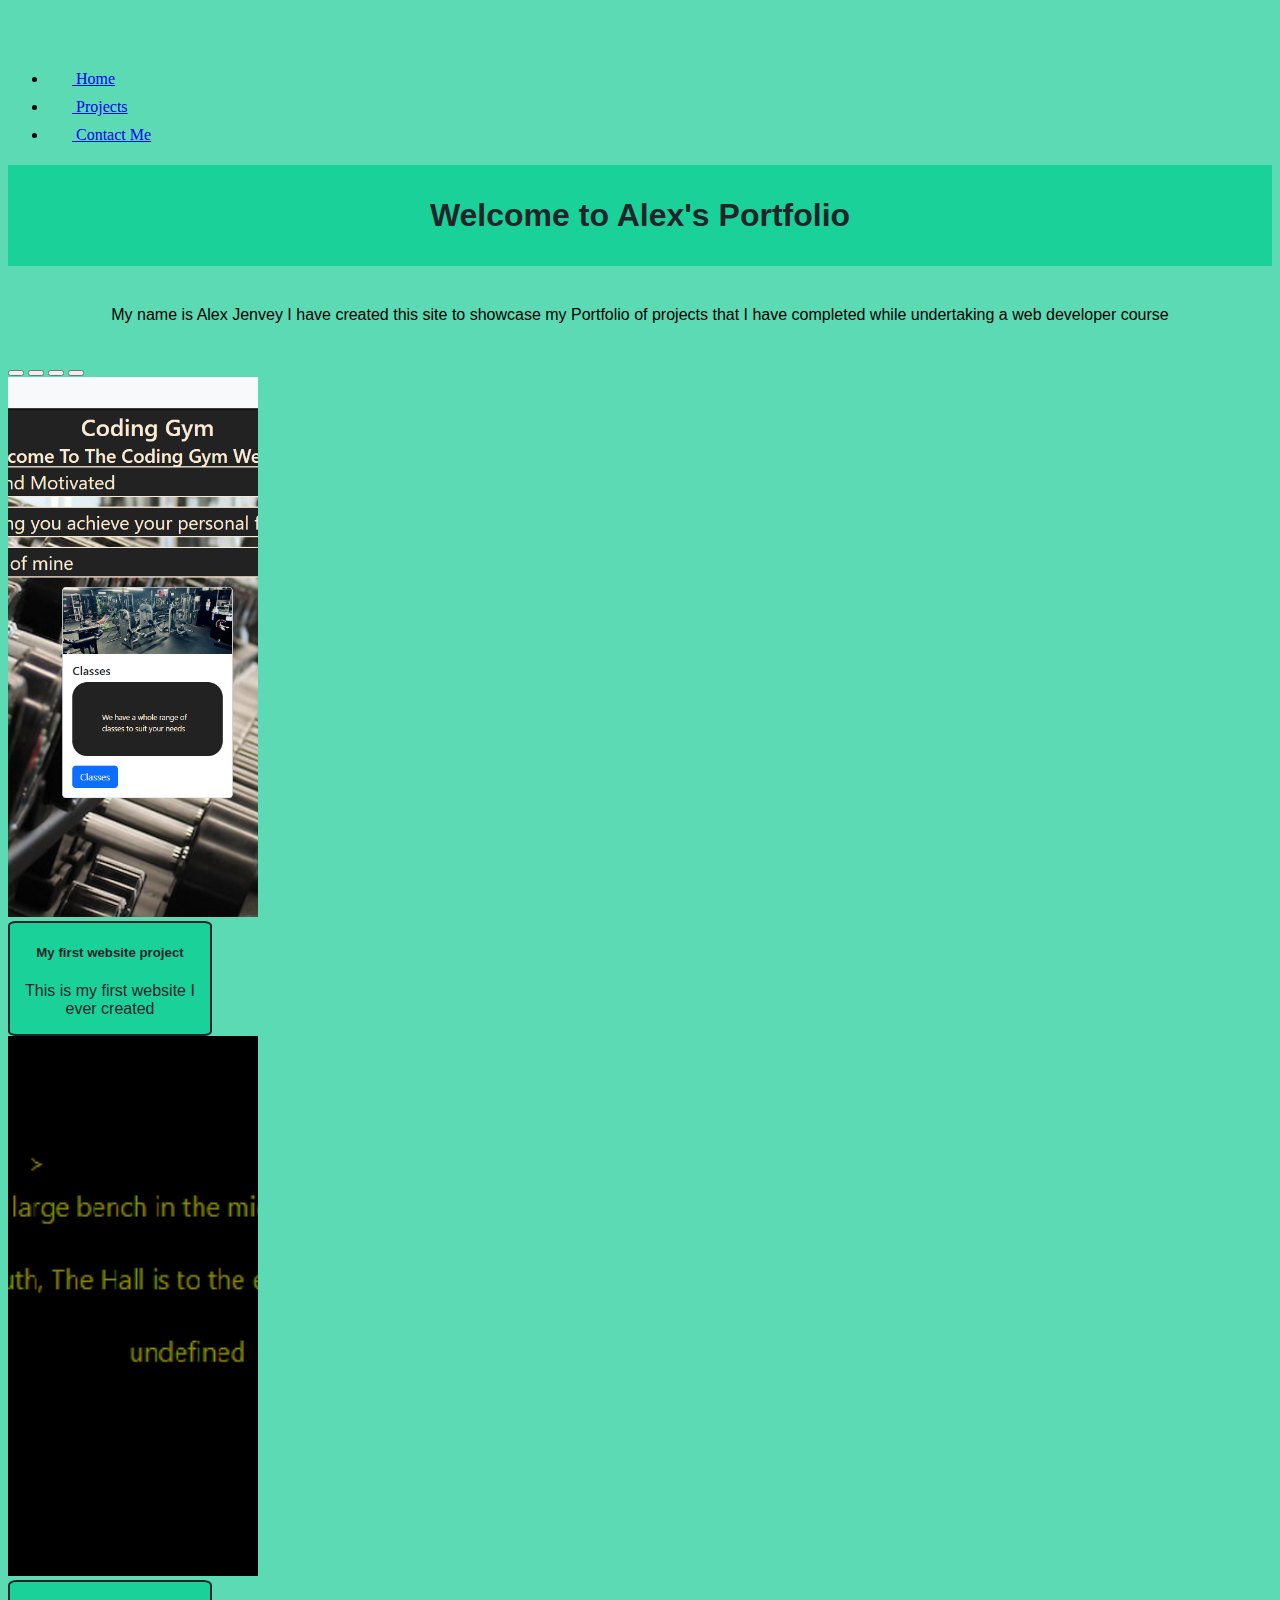
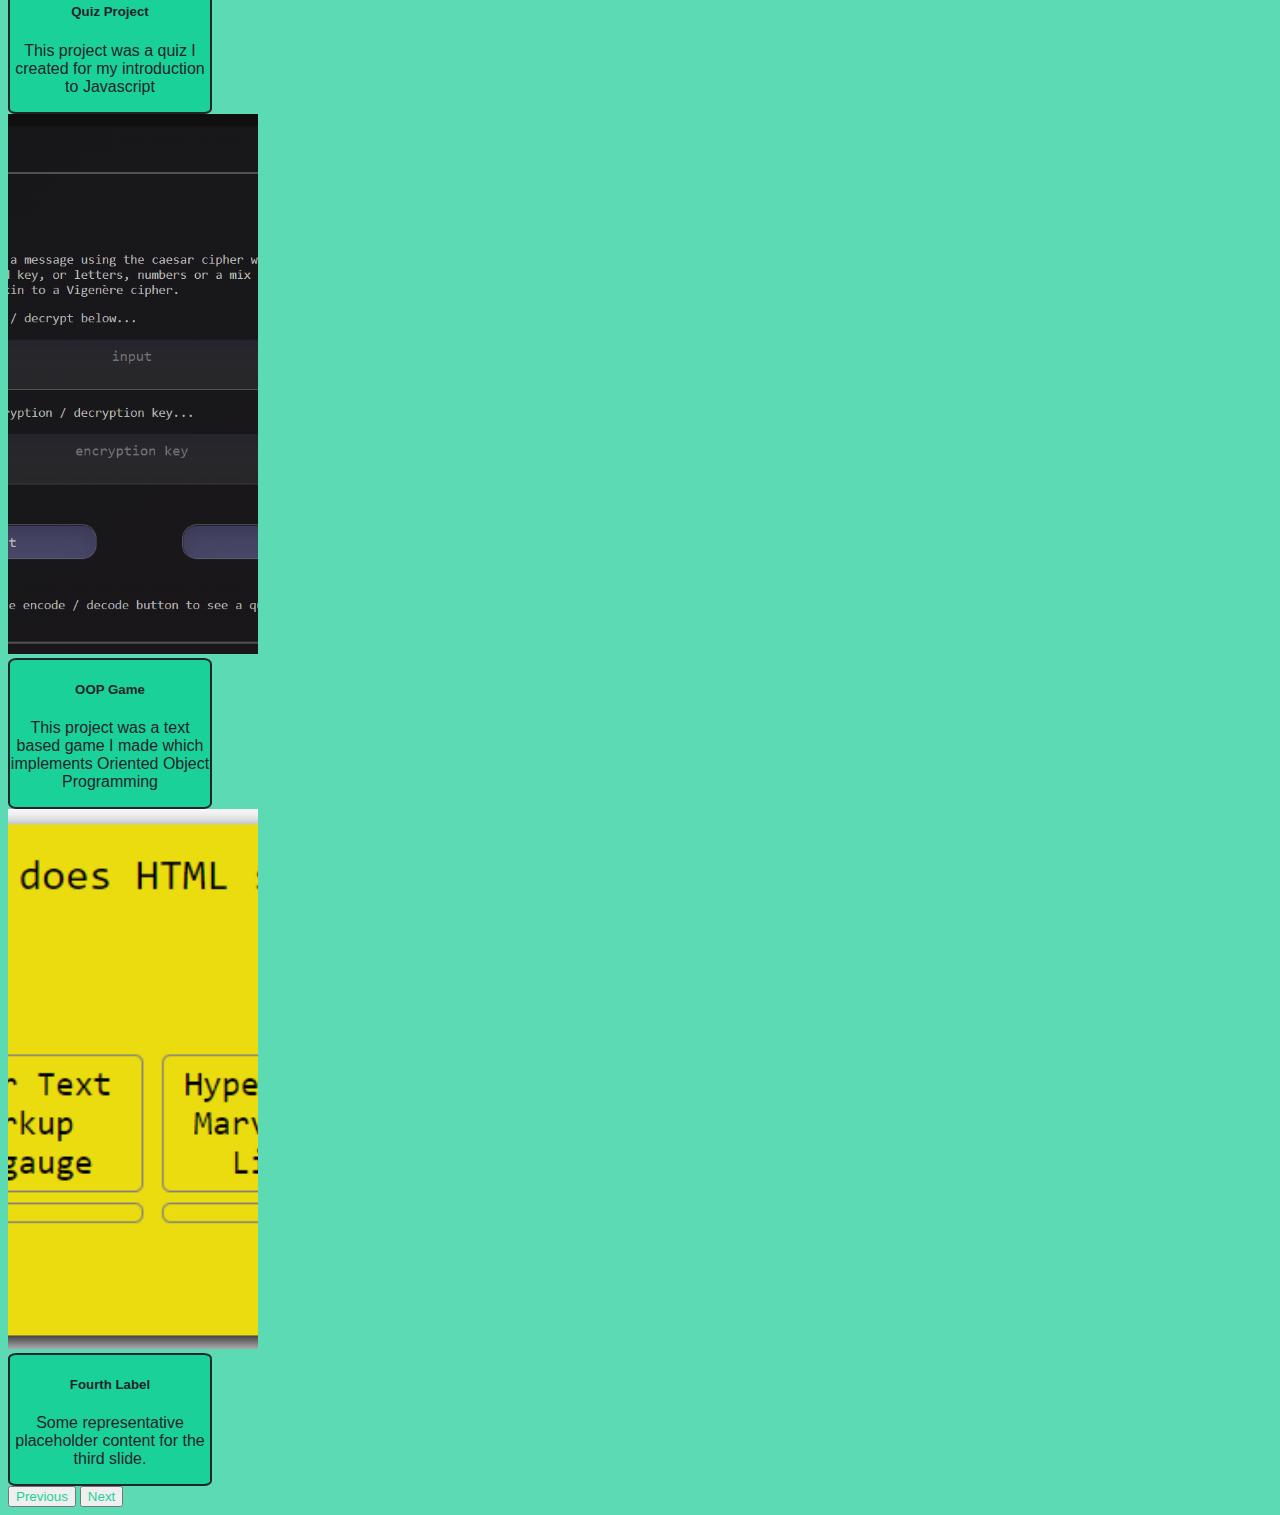
<file: index.html>
<!DOCTYPE html>
<html lang="en">

<head>
  <meta charset="UTF-8">
  <meta http-equiv="X-UA-Compatible" content="IE=edge">
  <meta name="viewport" content="width=device-width, initial-scale=1.0">
  <link href="https://cdn.jsdelivr.net/npm/bootstrap@5.3.0-alpha1/dist/css/bootstrap.min.css" rel="stylesheet"
    integrity="sha384-GLhlTQ8iRABdZLl6O3oVMWSktQOp6b7In1Zl3/Jr59b6EGGoI1aFkw7cmDA6j6gD" crossorigin="anonymous">
  <script src="https://cdn.jsdelivr.net/npm/bootstrap@5.3.0-alpha1/dist/js/bootstrap.bundle.min.js"
    integrity="sha384-w76AqPfDkMBDXo30jS1Sgez6pr3x5MlQ1ZAGC+nuZB+EYdgRZgiwxhTBTkF7CXvN"
    crossorigin="anonymous"></script>
    <link href="portfolio.css" rel="stylesheet">
  <title>Alex Jenvey Portfolio</title>
</head>

<body>
  <header>
    <div class="px-3 py-2 text-bg-dark">
      <div class="container">
        <div class="d-flex flex-wrap align-items-center justify-content-center justify-content-lg-start">
          <a href="/" class="d-flex align-items-center my-2 my-lg-0 me-lg-auto text-white text-decoration-none">
            <svg class="bi me-2" width="40" height="32" role="img" aria-label="Bootstrap">
              <use xlink:href="#bootstrap"></use>
            </svg>
          </a>

          <ul class="nav col-12 col-lg-auto my-2 justify-content-center my-md-0 text-small">
            <li>
              <a href="index.html" class="nav-link text-white">
                <svg class="bi d-block mx-auto mb-1" width="24" height="24">
                  <use xlink:href="#home"></use>
                </svg>
                Home
              </a>
            </li>
            <li>
              <a href="projects.html" class="nav-link text-white">
                <svg class="bi d-block mx-auto mb-1" width="24" height="24">
                  <use xlink:href="#speedometer2"></use>
                </svg>
                Projects
              </a>
            </li>
            <li>
              <a href="contact.html" class="nav-link text-white">
                <svg class="bi d-block mx-auto mb-1" width="24" height="24">
                  <use xlink:href="#table"></use>
                </svg>
                Contact Me
              </a>
            </li>
           
          </ul>
        </div>
      </div>
    </div>
  </header>
  <h1 class="Title">Welcome to Alex's Portfolio</h1>
  
  <p class="intro"> My name is Alex Jenvey I have created this site to showcase my Portfolio of projects that I have completed while undertaking a web developer course</p>
  <div id="carouselExampleCaptions" class="carousel slide">
    <div class="carousel-indicators">
      <button type="button" data-bs-target="#carouselExampleCaptions" data-bs-slide-to="0" class="active" aria-current="true" aria-label="Slide 1"></button>
      <button type="button" data-bs-target="#carouselExampleCaptions" data-bs-slide-to="1" aria-label="Slide 2"></button>
      <button type="button" data-bs-target="#carouselExampleCaptions" data-bs-slide-to="2" aria-label="Slide 3"></button>
      <button type="button" data-bs-target="#carouselExampleCaptions" data-bs-slide-to="3" aria-label="Slide 4"></button>
    </div>
    <div class="carousel-inner">
      <div class="carousel-item active">
        <img src="websiteimage.png" class="d-block w-100 imgchange" alt="...">
        <div class="carousel-caption d-none d-md-block">
          <h5>My first website project</h5>
          <p class="p">This is my first website I ever created</p>
        </div>
      </div>
      <div class="carousel-item">
        <img src="OOPGame (2).png" class="d-block w-100 imgchange" alt="...">
        <div class="carousel-caption d-none d-md-block">
          <h5>Quiz Project</h5>
          <p class="p">This project was a quiz I created for my introduction to Javascript </p>
        </div>
      </div>
      <div class="carousel-item">
        <img src="cipher.png" class="d-block w-100 imgchange" alt="...">
        <div class="carousel-caption d-none d-md-block">
          <h5>OOP Game</h5>
          <p class="p">This project was a text based game I made which implements Oriented Object Programming </p>
        </div>
      </div>
      <div class="carousel-item">
        <img src="quizgame.png" class="d-block w-100 imgchange" alt="...">
        <div class="carousel-caption d-none d-md-block">
          <h5>Fourth Label</h5>
          <p class="p">Some representative placeholder content for the third slide.</p>
        </div>
      </div>
    </div>
    <button class="carousel-control-prev" type="button" data-bs-target="#carouselExampleCaptions" data-bs-slide="prev">
      <span class="carousel-control-prev-icon" aria-hidden="true"></span>
      <span class="visually-hidden">Previous</span>
    </button>
    <button class="carousel-control-next" type="button" data-bs-target="#carouselExampleCaptions" data-bs-slide="next">
      <span class="carousel-control-next-icon" aria-hidden="true"></span>
      <span class="visually-hidden">Next</span>
    </button>
  </div>

  
</body>


</html>
</file>
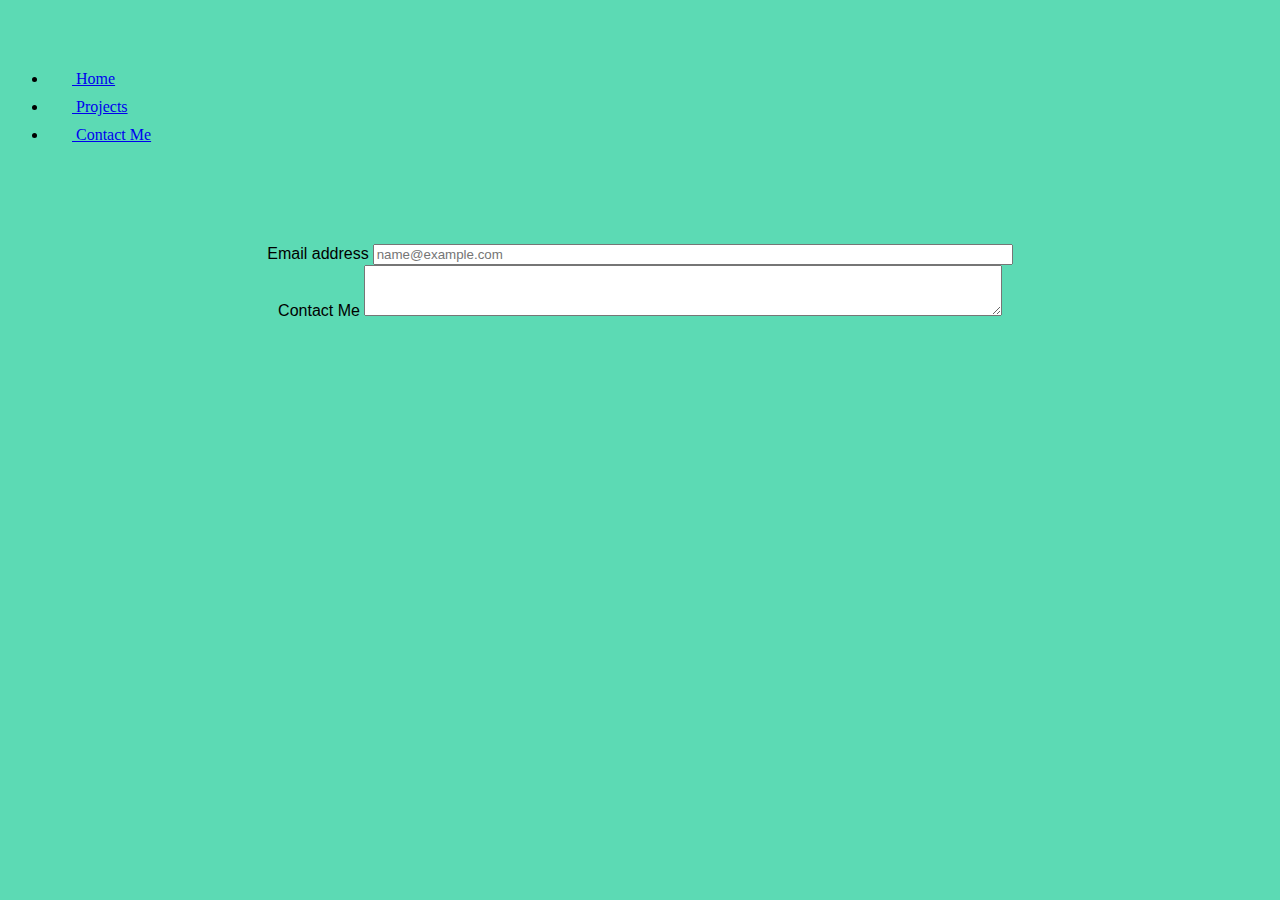
<file: contact.html>
<!DOCTYPE html>
<html lang="en">

<head>
  <meta charset="UTF-8">
  <meta http-equiv="X-UA-Compatible" content="IE=edge">
  <meta name="viewport" content="width=device-width, initial-scale=1.0">
  <link href="https://cdn.jsdelivr.net/npm/bootstrap@5.3.0-alpha1/dist/css/bootstrap.min.css" rel="stylesheet"
    integrity="sha384-GLhlTQ8iRABdZLl6O3oVMWSktQOp6b7In1Zl3/Jr59b6EGGoI1aFkw7cmDA6j6gD" crossorigin="anonymous">
  <script src="https://cdn.jsdelivr.net/npm/bootstrap@5.3.0-alpha1/dist/js/bootstrap.bundle.min.js"
    integrity="sha384-w76AqPfDkMBDXo30jS1Sgez6pr3x5MlQ1ZAGC+nuZB+EYdgRZgiwxhTBTkF7CXvN"
    crossorigin="anonymous"></script>
  <link href="portfolio.css" rel="stylesheet">
  <title>Alex Jenvey Portfolio</title>
</head>

<body class="body">
  <header>
    <div class="px-3 py-2 text-bg-dark">
      <div class="container">
        <div class="d-flex flex-wrap align-items-center justify-content-center justify-content-lg-start">
          <a href="/" class="d-flex align-items-center my-2 my-lg-0 me-lg-auto text-white text-decoration-none">
            <svg class="bi me-2" width="40" height="32" role="img" aria-label="Bootstrap">
              <use xlink:href="#bootstrap"></use>
            </svg>
          </a>

          <ul class="nav col-12 col-lg-auto my-2 justify-content-center my-md-0 text-small">
            <li>
              <a href="index.html" class="nav-link text-white">
                <svg class="bi d-block mx-auto mb-1" width="24" height="24">
                  <use xlink:href="#home"></use>
                </svg>
                Home
              </a>
            </li>
            <li>
              <a href="projects.html" class="nav-link text-white">
                <svg class="bi d-block mx-auto mb-1" width="24" height="24">
                  <use xlink:href="#speedometer2"></use>
                </svg>
                Projects
              </a>
            </li>
            <li>
              <a href="contact.html" class="nav-link text-white">
                <svg class="bi d-block mx-auto mb-1" width="24" height="24">
                  <use xlink:href="#table"></use>
                </svg>
                Contact Me
              </a>
            </li>

          </ul>
        </div>
      </div>
    </div>
<form>
    <div class="mb-3">
      <label for="exampleFormControlInput1" class="form-label">Email address</label>
      <input type="email" class="form-control" id="exampleFormControlInput1" placeholder="name@example.com">
    </div>
    <div class="mb-3">
      <label for="exampleFormControlTextarea1" class="form-label">Contact Me</label>
      <textarea class="form-control" id="exampleFormControlTextarea1" rows="3"></textarea>
    </div>
  </form>

</body>

</html>
</file>
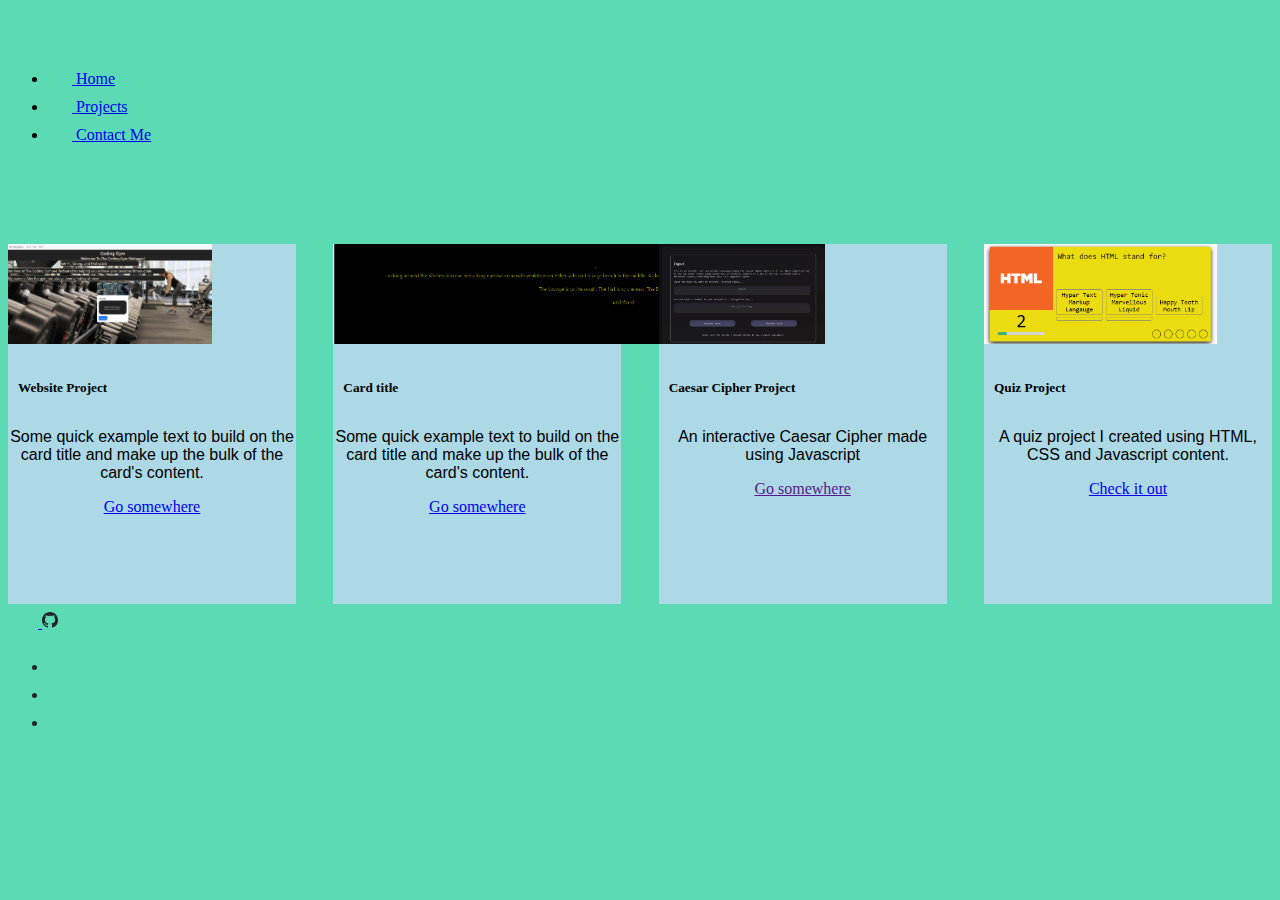
<file: projects.html>
<!DOCTYPE html>
<html lang="en">

<head>
    <meta charset="UTF-8">
    <meta http-equiv="X-UA-Compatible" content="IE=edge">
    <meta name="viewport" content="width=device-width, initial-scale=1.0">
    <link href="https://cdn.jsdelivr.net/npm/bootstrap@5.3.0-alpha1/dist/css/bootstrap.min.css" rel="stylesheet"
        integrity="sha384-GLhlTQ8iRABdZLl6O3oVMWSktQOp6b7In1Zl3/Jr59b6EGGoI1aFkw7cmDA6j6gD" crossorigin="anonymous">
    <script src="https://cdn.jsdelivr.net/npm/bootstrap@5.3.0-alpha1/dist/js/bootstrap.bundle.min.js"
        integrity="sha384-w76AqPfDkMBDXo30jS1Sgez6pr3x5MlQ1ZAGC+nuZB+EYdgRZgiwxhTBTkF7CXvN"
        crossorigin="anonymous"></script>
    <link href="portfolio.css" rel="stylesheet">
    <title>Alex Jenvey Portfolio</title>
</head>

<body class="body">
    <header>
        <div class="px-3 py-2 text-bg-dark">
            <div class="container">
                <div class="d-flex flex-wrap align-items-center justify-content-center justify-content-lg-start">
                    <a href="/"
                        class="d-flex align-items-center my-2 my-lg-0 me-lg-auto text-white text-decoration-none">
                        <svg class="bi me-2" width="40" height="32" role="img" aria-label="Bootstrap">
                            <use xlink:href="#bootstrap"></use>
                        </svg>
                    </a>

                    <ul class="nav col-12 col-lg-auto my-2 justify-content-center my-md-0 text-small">
                        <li>
                            <a href="index.html" class="nav-link text-white">
                                <svg class="bi d-block mx-auto mb-1" width="24" height="24">
                                    <use xlink:href="#home"></use>
                                </svg>
                                Home
                            </a>
                        </li>
                        <li>
                            <a href="projects.html" class="nav-link text-white">
                                <svg class="bi d-block mx-auto mb-1" width="24" height="24">
                                    <use xlink:href="#speedometer2"></use>
                                </svg>
                                Projects
                            </a>
                        </li>
                        <li>
                            <a href="contact.html" class="nav-link text-white">
                                <svg class="bi d-block mx-auto mb-1" width="24" height="24">
                                    <use xlink:href="#table"></use>
                                </svg>
                                Contact Me
                            </a>
                        </li>
                     
                    </ul>
                </div>
            </div>
        </div>
    </header>
    <div class="container cardwrapper min-vh-100">
        <div class="box card" style="width: 18rem;">
            <img src="websiteimage.png" class="card-img-top" alt="...">
            <div class="card-body">
                <h5 class="card-title">Website Project</h5>
                <p class="card-text">Some quick example text to build on the card title and make up the bulk of the
                    card's
                    content.</p>
                <a href="https://alexjenvey.github.io/Hobby-Site/" class="btn btn-dark mx-auto cardBtn" id="button">Go somewhere</a>
            </div>
        </div>
        <div class="box card" style="width: 18rem;">
            <img src="OOPGame (2).png" class="card-img-top" alt="...">
            <div class="card-body">
                <h5 class="card-title">Card title</h5>
                <p class="card-text">Some quick example text to build on the card title and make up the bulk of the
                    card's
                    content.</p>
                <a href="#" class="btn btn-dark mx-auto cardBtn" id="button">Go somewhere</a>
            </div>
        </div>
        <div class="box card" style="width: 18rem;">
            <img src="cipher.png" class="card-img-top" alt="...">
            <div class="card-body">
                <h5 class="card-title">Caesar Cipher Project</h5>
                <p class="card-text">An interactive Caesar Cipher made using Javascript</p>
                <a href="" class="btn btn-dark mx-auto cardBtn" id="button">Go somewhere</a>
            </div>
        </div>
        <div class="box card" style="width: 18rem;">
            <img src="quizgame.png" class="card-img-top" alt="...">
            <div class="card-body">
                <h5 class="card-title">Quiz Project</h5>
                <p class="card-text">A quiz project I created using HTML, CSS and Javascript
                    content.</p>
                <a href="https://alexjenvey.github.io/CodeQuiz/" class="btn btn-dark mx-auto cardBtn" id="button">Check it out</a>
            </div>
        </div>
    </div>
    <footer class="d-flex flex-wrap justify-content-between align-items-center py-3 my-4 border-top">
        <div class="col-md-4 d-flex align-items-center">
          <a href="/" class="mb-3 me-2 mb-md-0 text-muted text-decoration-none lh-1">
            <svg class="bi" width="30" height="24"><use xlink:href="#bootstrap"></use></svg>
          </a>
          <span class="mb-3 mb-md-0 text-muted"><svg xmlns="http://www.w3.org/2000/svg" width="16" height="16" fill="currentColor" class="bi bi-github" viewBox="0 0 16 16">
            <path d="M8 0C3.58 0 0 3.58 0 8c0 3.54 2.29 6.53 5.47 7.59.4.07.55-.17.55-.38 0-.19-.01-.82-.01-1.49-2.01.37-2.53-.49-2.69-.94-.09-.23-.48-.94-.82-1.13-.28-.15-.68-.52-.01-.53.63-.01 1.08.58 1.23.82.72 1.21 1.87.87 2.33.66.07-.52.28-.87.51-1.07-1.78-.2-3.64-.89-3.64-3.95 0-.87.31-1.59.82-2.15-.08-.2-.36-1.02.08-2.12 0 0 .67-.21 2.2.82.64-.18 1.32-.27 2-.27.68 0 1.36.09 2 .27 1.53-1.04 2.2-.82 2.2-.82.44 1.1.16 1.92.08 2.12.51.56.82 1.27.82 2.15 0 3.07-1.87 3.75-3.65 3.95.29.25.54.73.54 1.48 0 1.07-.01 1.93-.01 2.2 0 .21.15.46.55.38A8.012 8.012 0 0 0 16 8c0-4.42-3.58-8-8-8z"/>
          </svg></span>
        </div>
    
        <ul class="nav col-md-4 justify-content-end list-unstyled d-flex">
          <li class="ms-3"><a class="text-muted" href="#"><svg class="bi" width="24" height="24"><use xlink:href="#twitter"></use></svg></a></li>
          <li class="ms-3"><a class="text-muted" href="#"><svg class="bi" width="24" height="24"><use xlink:href="#instagram"></use></svg></a></li>
          <li class="ms-3"><a class="text-muted" href="#"><svg class="bi" width="24" height="24"><use xlink:href="#facebook"></use></svg></a></li>
          
        </ul>
      </footer>
</body>

</html>
</file>
<file: portfolio.css>
body {
    background-color: rgb(92, 218, 180) !important;
}

.intro {text-align: center;
padding: 1.5%;}

.imgchange {
    width: 250px;
    height: 60vh;
    object-fit: cover;
}

.Title {
    color: #212529;
    background-color: rgb(27, 209, 154);
    text-align: center;
    padding-bottom: 2.5%;
    padding-top: 2.5%;
    font-family: 'Franklin Gothic Medium', 'Arial Narrow', Arial, sans-serif;
}

.intro {
    font-family: 'Franklin Gothic Medium', 'Arial Narrow', Arial, sans-serif;
}


.container2 {
    overflow: auto;

}

.form-control {
    width: 50%;
    margin: auto;
}

.form-label {
    text-align: center;
    font-family: 'Franklin Gothic Medium', 'Arial Narrow', Arial, sans-serif;
}
form {text-align: center;
margin-top: 100px;}


.box {
    height: 40vh;
    background-color: lightblue;

}


.card-img-top {
    height: 100px;
    object-fit: cover;
}

.cardwrapper {
    display: flex;
    justify-content: space-between;
    margin-top: 100px;
}

.card-text {
    text-align: center;
    font-family: 'Franklin Gothic Medium', 'Arial Narrow', Arial, sans-serif;
}

.card-title {
    padding: 10px;
}

.cardBtn {
    display: flex;
    justify-content: center;
    margin: 0 auto !important
}

.footer {
    height: 10%;
}



.carousel-indicators {color: rgb(27, 209, 154);}



.carousel-caption {background-color: rgb(27, 209, 154)!important;
width: 200px;
border-radius: 4%;
text-align: center;
color: #212529;
font-family: 'Franklin Gothic Medium', 'Arial Narrow', Arial, sans-serif;
border:2px solid #212529;}

button {color: rgb(27, 209, 154);}

footer {color: #212529;}
</file>
